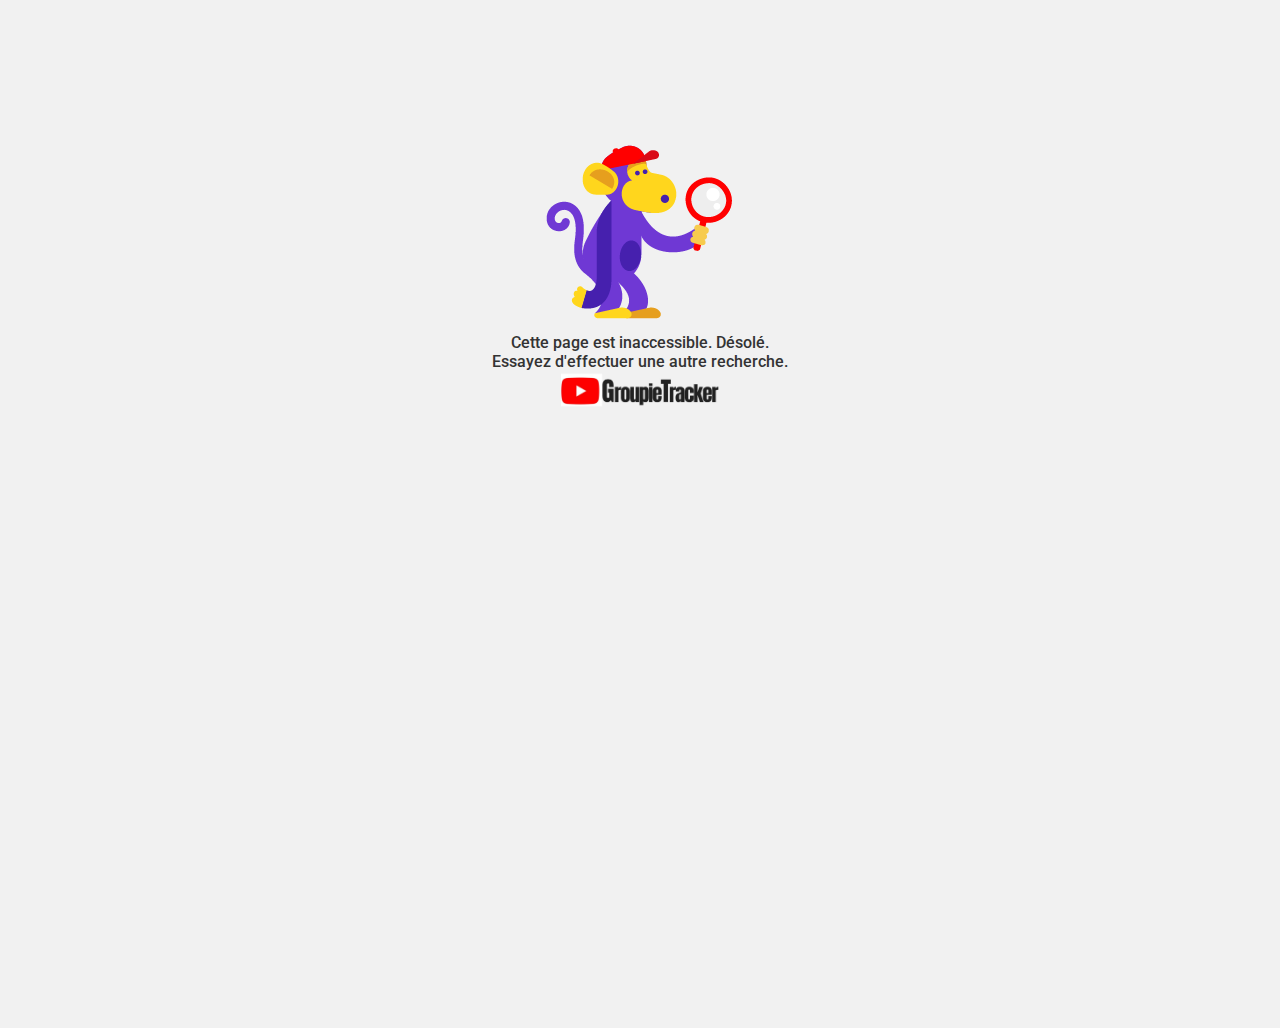
<file: templates/400Page.html>
<!DOCTYPE html>
<html lang="en">
<head>
    <meta charset="UTF-8">
    <meta name="viewport" content="width=device-width, initial-scale=1.0">
    <link rel="stylesheet" href="../static/style.css">
    <link rel="stylesheet" href="../static/style-mobile.css">
    <title>400 Not Found</title>
    <link rel="icon" type="image/png" href="../static/img/logoYtb.png">
</head>
<body class="error">
    <div class="error-page">
        <div class="error-page-content">
            <img id="error-illustration" src="../static/img/error.png" alt="singeYTB">
            <p class="error-p">Cette page est inaccessible. Désolé.
            <br>Essayez d'effectuer une autre recherche.</p>
            <div class="logoError">
                <a href="/">
                    <img src="../static/img/logoError.jpg" alt="logo" height="38px">
                </a>
            </div>
        </div>
    </div>
</body>
</html>
</file>
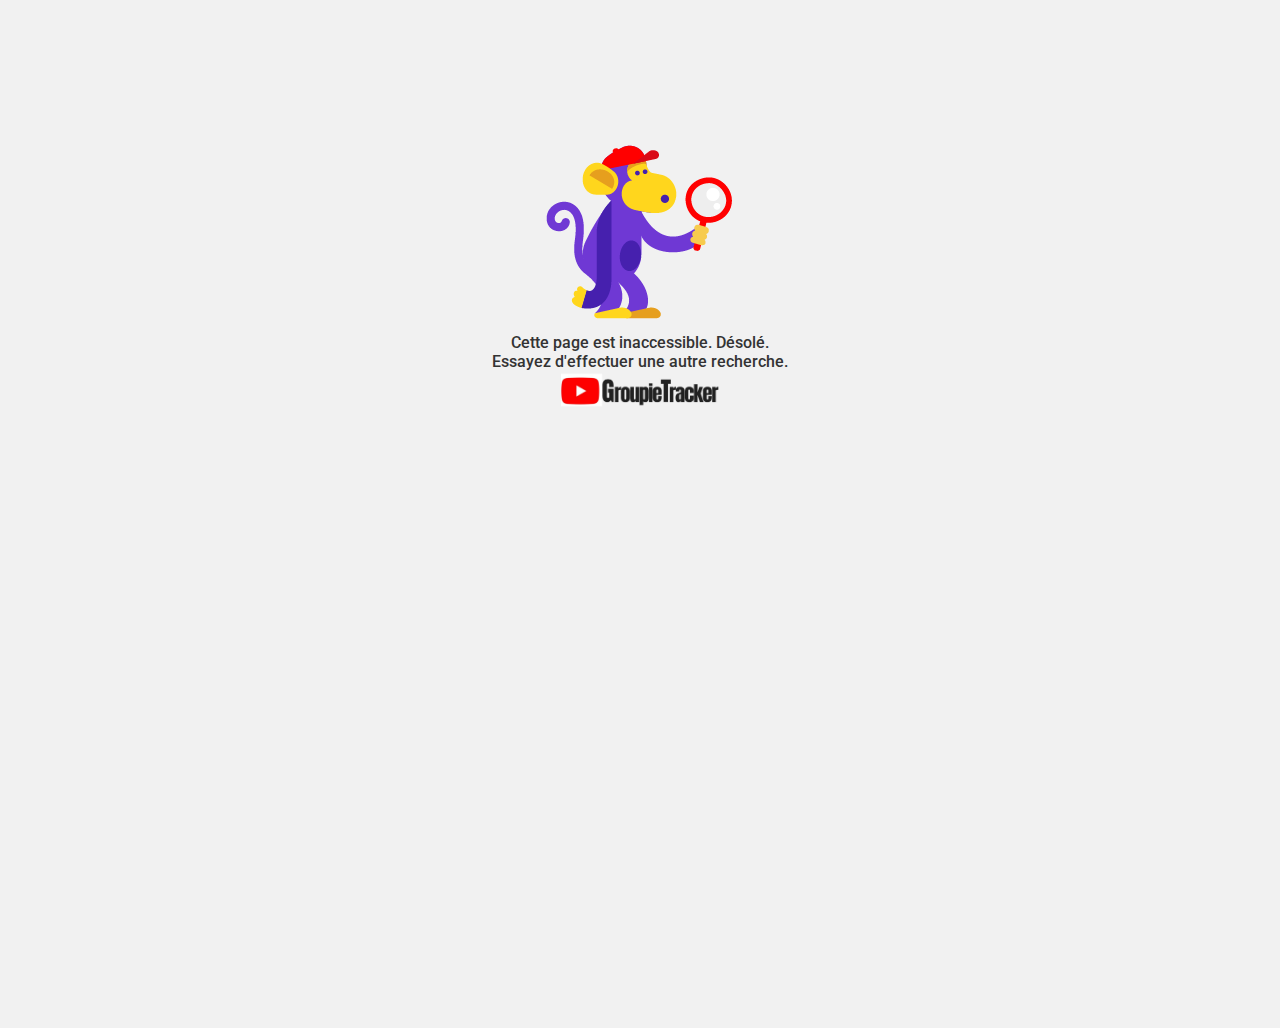
<file: templates/404Page.html>
<!DOCTYPE html>
<html lang="en">
<head>
    <meta charset="UTF-8">
    <meta name="viewport" content="width=device-width, initial-scale=1.0">
    <link rel="stylesheet" href="../static/style.css">
    <link rel="stylesheet" href="../static/style-mobile.css">
    <title>404 Not Found</title>
    <link rel="icon" type="image/png" href="../static/img/logoYtb.png">
</head>
<body class="error">
        <div class="error-page-content">
            <img id="error-illustration" src="../static/img/error.png" alt="singeYTB">
            <p class="error-p">Cette page est inaccessible. Désolé.
            <br>Essayez d'effectuer une autre recherche.</p>
            <div class="logoError">
                <a href="/">
                    <img src="../static/img/logoError.jpg" alt="logo" height="38px">
                </a>
            </div>
        </div>
</body>
</html>
</file>
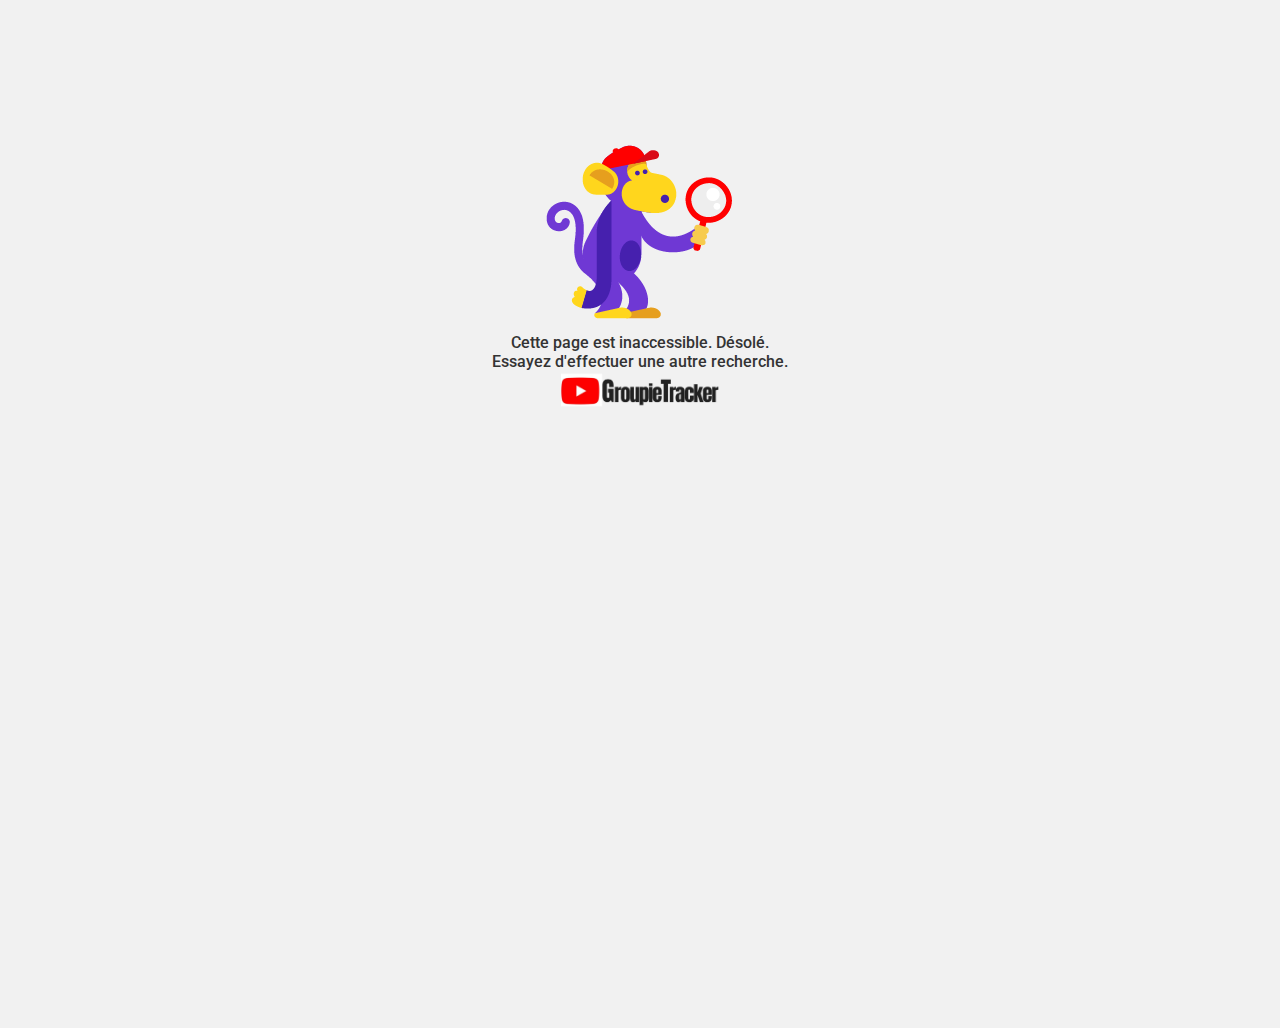
<file: templates/500Page.html>
<!DOCTYPE html>
<html lang="en">
<head>
    <meta charset="UTF-8">
    <meta name="viewport" content="width=device-width, initial-scale=1.0">
    <link rel="stylesheet" href="style.css">
    <link rel="stylesheet" href="style-mobile.css">
    <title>500 Not Found</title>
    <link rel="icon" type="image/png" href="img/logoYtb.png">
</head>
<body class="error">
    <div class="error-page">
        <div class="error-page-content">
            <img id="error-illustration" src="img/error.png" alt="singeYTB">
            <p class="error-p">Cette page est inaccessible. Désolé.
            <br>Essayez d'effectuer une autre recherche.</p>
            <div class="logoError">
                <a href="/">
                    <img src="img/logoError.jpg" alt="logo" height="38px">
                </a>
            </div>
        </div>
    </div>
</body>
</html>
</file>
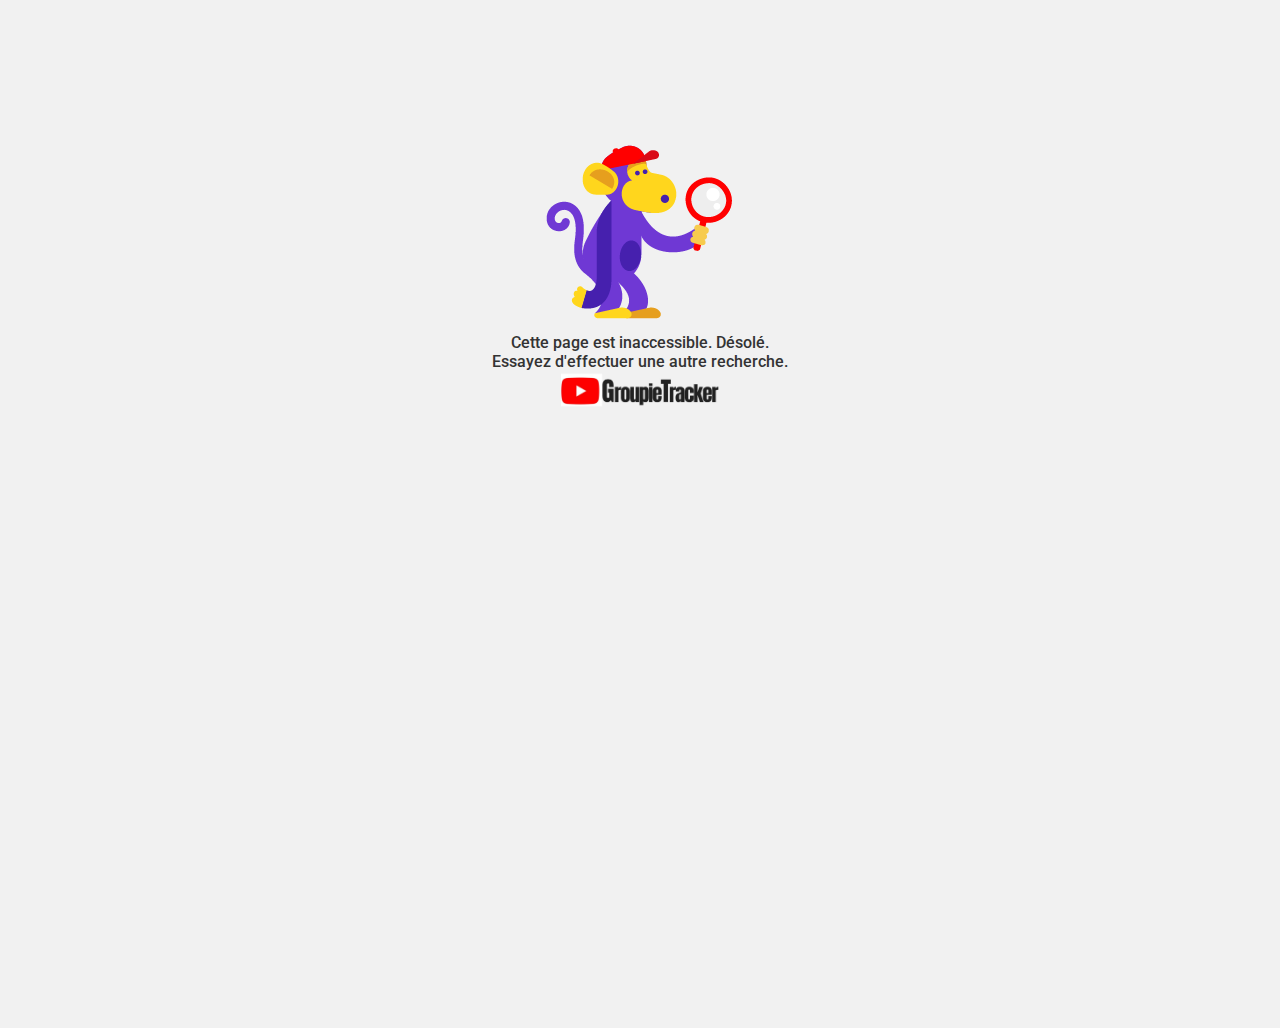
<file: templates/MethodPage.html>
<!DOCTYPE html>
<html lang="en">
<head>
    <meta charset="UTF-8">
    <meta name="viewport" content="width=device-width, initial-scale=1.0">
    <link rel="stylesheet" href="style.css">
    <link rel="stylesheet" href="style-mobile.css">
    <title>Method Not Supported</title>
    <link rel="icon" type="image/png" href="img/logoYtb.png">
</head>
<body class="error">
    <div class="error-page">
        <div class="error-page-content">
            <img id="error-illustration" src="img/error.png" alt="singeYTB">
            <p class="error-p">Cette page est inaccessible. Désolé.
            <br>Essayez d'effectuer une autre recherche.</p>
            <div class="logoError">
                <a href="/">
                    <img src="img/logoError.jpg" alt="logo" height="38px">
                </a>
            </div>
        </div>
    </div>
</body>
</html>
</file>
<file: static/style.css>
@import url("https://fonts.googleapis.com/css2?family=Roboto:wght@300;400;700&display=swap");

* {
    margin: 0;
    padding: 0;
    scroll-behavior: smooth;
}

body {
    width: 100vw;
    font-family: "Roboto", "Arial", sans-serif;
    font-weight: lighter;
    background-color: #fff;
    min-height: 100vh;
    display: grid;
    grid-template-rows: 1fr auto;
}

body.error {
    width: 100vw;
    font-family: "Roboto", "Arial", sans-serif;
    font-weight: 500;
    background-color: #f1f1f1;
    text-align: center;
    margin: auto;
    padding-top: 10%;
    padding-bottom: 0;
}

header {
    width: 100vw;
    height: 60px;
    position: fixed;
    background-color: white;
    padding-top: 10px;
    z-index: 1;
}

.containerHeader {
    display: flex;
    justify-content: space-between;
}

.logoHome {
    padding-left: 1.5vw;
    display: flex;
    flex-direction: row;
    font-size: 12px;
    color: #0f0f0f;
}

.logoHome > h1 {
    padding-left: 5px;
    padding-top: 3px;
}

.GT {
    font-size: 110%;
    font-weight: 800;
}

.search-box {
    display: flex;
    justify-content: center;
    align-items: center;
}

.search {
    display: inline-block;
    position: relative;
}

.search input[type="text"] {
    outline: none;
    width: 29vw;
    padding: 10px;
    border: 1.5px solid #ccc;
    border-radius: 20px;
}

.search button[type="submit"] {
    outline: none;
    background-color: #f8f8f8;
    border: 1.5px solid #ccc;
    color: #0f0f0f;
    cursor: pointer;
    padding: 10px 20px;
    border-radius: 0px 20px 20px 0px;
    position: absolute;
    top: 0;
    right: 0;
}

.search button[type="submit"]:hover {
    outline: none;
    color: #0f0f0f;
    background-color: #f0f0f0;
}

.gitLink {
    padding-right: 1.5vw;
}

.filters {
    /* margin-top: 20px; */
    height: 56px;
    display: flex;
    justify-content: space-around;
    background-color: #fff;
}

/* 
.filters input[type="date"] {
    height: 32px;
    background-color: #f2f2f2;
    color: #0f0f0f;
    border-radius: 10px;
    outline: none;
}

.filters input[type="date"]:hover {
    height: 32px;
    background-color: #e5e5e5;
    color: #0f0f0f;
    border-radius: 10px;
    outline: none;
}

.filters input[type="date"]:checked {
    height: 32px;
    background-color: #0f0f0f;
    color: #fff;
    border-radius: 10px;
    outline: none;
} */

.artists {
    padding-top: 140px;
    display: flex;
    flex-wrap: wrap;
    justify-content: space-around;
    /* background-color: #f2f2f2; */
}

.artist {
    margin: 20px 20px 40px 20px;
    flex: 1fr;
    width: 240px;
}

.artist img {
    border-radius: 10px;
    border: 1px solid #ccc;
}

.desc {
    padding-top: 10px;
    display: flex;
    align-items: center;
}

.plus {
    display: flex;
    align-items: center;
}

a#newPage {
    text-decoration: none;
}

input#name {
    color: #0f0f0f;
    font-size: 18px;
    padding-left: 10px;
    cursor: pointer;
    background-color: white;
    border: none;
}

p#creation {
    padding-top: 3px;
    padding-left: 46px;
    color: #606060;
    font-size: 14px;
}

.tooltip {
    position: relative;
    display: inline-block;
}

.tooltip .tooltiptext {
    visibility: hidden;
    width: 90px;
    background-color: black;
    opacity: 0.75;
    color: white;
    text-align: center;
    padding: 15px 10px;
    border-radius: 6px;

    position: absolute;
    z-index: 1;
    top: 125%;
    left: 50%;
}

.tooltip:hover .tooltiptext {
    visibility: visible;
    transition: 500ms ease;
}

.error-illustration {
    margin-bottom: 10px;
}

.error-p {
    color: #333;
    font-size: 16px;
    white-space: normal;
}

.pageArtist {
    width: 100%;
    text-align: center;
    position: absolute;
    margin-top: 80px;
}

.cadreArtist {
    display: flex;
    flex-wrap: wrap;
}

.droiteArtist {
    order: 2;
    margin-top: 80px;
    margin-left: 130px;
    margin-right: 70px;
    font-weight: 500;
}

.gaucheArtist {
    order: 1;
    width: 69%;
    height: 700px;
    margin-left: 70px;
    border-radius: 10px;
}

iframe {
    border-radius: 10px;
}

img#droite {
    border-radius: 10px;
    border: 1px solid #ccc;
}

#membres {
    text-align: center;
    letter-spacing: 2px;
    line-height: 25px;
}

#icon-membres {
    margin: 25px;
}

#name-art {
    margin-top: 9px;
    font-size: 24px;
    text-align: start;
    margin-left: 70px;
}

#under-name {
    text-align: start;
    margin-top: 5px;
    display: flex;
    margin-left: 70px;
}

#circle-image {
    width: 40px;
    border-radius: 50%;
}

#creation-artist {
    font-size: 17px;
    color: #0f0f0f;
    margin-left: 10px;
    font-weight: 500;
}

#premier-album {
    font-size: 14px;
    color: #606060;
}

#description {
    width: 69%;
    height: 95%;
    margin-top: 15px;
    margin-left: 70px;
    margin-bottom: 10px;
    border-radius: 10px;
    background-color: #f2f2f2;
}

#info-concert {
    text-align: start;
    padding-left: 15px;
    padding-top: 15px;
    line-height: 20px;
}

#concerts {
    font-weight: 500;
}

footer {
    text-align: center;
    padding-bottom: 30px;
}
</file>
<file: static/style-mobile.css>
@media only screen and (max-width: 550px) {

    header {
        width: 100vw;
        padding-top: 5%;
        position: absolute;
    }

    .logoHome {
        padding-left: 5%;
    }

    .logoHome > h1 {
        color: #0f0f0f;
        font-size: 20px;
        padding-top: 6px;
    }

    .search {
        padding-left: 30%;
    }

    .search input[type="text"] {
        border: 1.5px solid #ccc;
        border-radius: 20px;
        width: 32vw;
    }

    .search button[type="submit"] {
        border: 1px solid #ccc;
    }

    .gitLink {
        visibility: hidden;
    }

    .artist {
        margin-bottom: 8px;
        width: 100%;
        margin-left: 10%;
    }

    .artist img {
        width: 95%;
        height: auto;
    }

    .droiteArtist {
        margin: auto;
        margin-top: 10%;
      }

    img#droite {
        margin-top: 15px;
        border-radius: 50%;
        width: 60%;
        height: auto;
    }
    
    #icon-membres, #name-art, #under-name {
        visibility: hidden;
    }

    .gaucheArtist {
        margin: auto;
        margin-top: 10%;
        width: auto;
        height: auto;
    }

    #description {
        width: 95%;
        margin: auto;
        margin-bottom: 10%;

    }

    footer {
        position: fixed;
        margin-left: 50%;
        margin-top: 200%;
    }
}
</file>
<file: templates/style.css>
@import url("https://fonts.googleapis.com/css2?family=Roboto:wght@300;400;700&display=swap");

* {
    margin: 0;
    padding: 0;
    scroll-behavior: smooth;
}

body {
    width: 100vw;
    font-family: "Roboto", "Arial", sans-serif;
    font-weight: lighter;
    background-color: #fff;
    min-height: 100vh;
    display: grid;
    grid-template-rows: 1fr auto;
}

body.error {
    width: 100vw;
    font-family: "Roboto", "Arial", sans-serif;
    font-weight: 500;
    background-color: #f1f1f1;
    text-align: center;
    margin: auto;
    padding-top: 10%;
    padding-bottom: 0;
}

header {
    width: 100vw;
    height: 60px;
    position: fixed;
    background-color: white;
    padding-top: 10px;
    z-index: 1;
}

.containerHeader {
    display: flex;
    justify-content: space-between;
}

.logoHome {
    padding-left: 1.5vw;
    display: flex;
    flex-direction: row;
    font-size: 12px;
    color: #0f0f0f;
}

.logoHome > h1 {
    padding-left: 5px;
    padding-top: 3px;
}

.GT {
    font-size: 110%;
    font-weight: 800;
}

.search-box {
    display: flex;
    justify-content: center;
    align-items: center;
}

.search {
    display: inline-block;
    position: relative;
}

.search input[type="text"] {
    outline: none;
    width: 29vw;
    padding: 10px;
    border: 1.5px solid #ccc;
    border-radius: 20px;
}

.search button[type="submit"] {
    outline: none;
    background-color: #f8f8f8;
    border: 1.5px solid #ccc;
    color: #0f0f0f;
    cursor: pointer;
    padding: 10px 20px;
    border-radius: 0px 20px 20px 0px;
    position: absolute;
    top: 0;
    right: 0;
}

.search button[type="submit"]:hover {
    outline: none;
    color: #0f0f0f;
    background-color: #f0f0f0;
}

.gitLink {
    padding-right: 1.5vw;
}

.filters {
    /* margin-top: 20px; */
    height: 56px;
    display: flex;
    justify-content: space-around;
    background-color: #fff;
}

/* 
.filters input[type="date"] {
    height: 32px;
    background-color: #f2f2f2;
    color: #0f0f0f;
    border-radius: 10px;
    outline: none;
}

.filters input[type="date"]:hover {
    height: 32px;
    background-color: #e5e5e5;
    color: #0f0f0f;
    border-radius: 10px;
    outline: none;
}

.filters input[type="date"]:checked {
    height: 32px;
    background-color: #0f0f0f;
    color: #fff;
    border-radius: 10px;
    outline: none;
} */

.artists {
    padding-top: 140px;
    display: flex;
    flex-wrap: wrap;
    justify-content: space-around;
    /* background-color: #f2f2f2; */
}

.artist {
    margin: 20px 20px 40px 20px;
    flex: 1fr;
    width: 240px;
}

.artist img {
    border-radius: 10px;
    border: 1px solid #ccc;
}

.desc {
    padding-top: 10px;
    display: flex;
    align-items: center;
}

.plus {
    display: flex;
    align-items: center;
}

a#newPage {
    text-decoration: none;
}

input#name {
    color: #0f0f0f;
    font-size: 18px;
    padding-left: 10px;
    cursor: pointer;
    background-color: white;
    border: none;
}

p#creation {
    padding-top: 3px;
    padding-left: 46px;
    color: #606060;
    font-size: 14px;
}

.tooltip {
    position: relative;
    display: inline-block;
}

.tooltip .tooltiptext {
    visibility: hidden;
    width: 90px;
    background-color: black;
    opacity: 0.75;
    color: white;
    text-align: center;
    padding: 15px 10px;
    border-radius: 6px;

    position: absolute;
    z-index: 1;
    top: 125%;
    left: 50%;
}

.tooltip:hover .tooltiptext {
    visibility: visible;
    transition: 500ms ease;
}

.error-illustration {
    margin-bottom: 10px;
}

.error-p {
    color: #333;
    font-size: 16px;
    white-space: normal;
}

.pageArtist {
    width: 100%;
    text-align: center;
    position: absolute;
    margin-top: 80px;
}

.cadreArtist {
    display: flex;
    flex-wrap: wrap;
}

.droiteArtist {
    order: 2;
    margin-top: 80px;
    margin-left: 130px;
    margin-right: 70px;
    font-weight: 500;
}

.gaucheArtist {
    order: 1;
    width: 69%;
    height: 700px;
    margin-left: 70px;
    border-radius: 10px;
}

iframe {
    border-radius: 10px;
}

img#droite {
    border-radius: 10px;
    border: 1px solid #ccc;
}

#membres {
    text-align: center;
    letter-spacing: 2px;
    line-height: 25px;
}

#icon-membres {
    margin: 25px;
}

#name-art {
    margin-top: 9px;
    font-size: 24px;
    text-align: start;
    margin-left: 70px;
}

#under-name {
    text-align: start;
    margin-top: 5px;
    display: flex;
    margin-left: 70px;
}

#circle-image {
    width: 40px;
    border-radius: 50%;
}

#creation-artist {
    font-size: 17px;
    color: #0f0f0f;
    margin-left: 10px;
    font-weight: 500;
}

#premier-album {
    font-size: 14px;
    color: #606060;
}

#description {
    width: 69%;
    height: 95%;
    margin-top: 15px;
    margin-left: 70px;
    margin-bottom: 10px;
    border-radius: 10px;
    background-color: #f2f2f2;
}

#info-concert {
    text-align: start;
    padding-left: 15px;
    padding-top: 15px;
    line-height: 20px;
}

#concerts {
    font-weight: 500;
}

footer {
    text-align: center;
    padding-bottom: 30px;
}
</file>
<file: templates/style-mobile.css>
@media only screen and (max-width: 550px) {

    header {
        width: 100vw;
        padding-top: 5%;
        position: absolute;
    }

    .logoHome {
        padding-left: 5%;
    }

    .logoHome > h1 {
        color: #0f0f0f;
        font-size: 20px;
        padding-top: 6px;
    }

    .search {
        padding-left: 30%;
    }

    .search input[type="text"] {
        border: 1.5px solid #ccc;
        border-radius: 20px;
        width: 32vw;
    }

    .search button[type="submit"] {
        border: 1px solid #ccc;
    }

    .gitLink {
        visibility: hidden;
    }

    .artist {
        margin-bottom: 8px;
        width: 100%;
        margin-left: 10%;
    }

    .artist img {
        width: 95%;
        height: auto;
    }

    .droiteArtist {
        margin: auto;
        margin-top: 10%;
      }

    img#droite {
        margin-top: 15px;
        border-radius: 50%;
        width: 60%;
        height: auto;
    }
    
    #icon-membres, #name-art, #under-name {
        visibility: hidden;
    }

    .gaucheArtist {
        margin: auto;
        margin-top: 10%;
        width: auto;
        height: auto;
    }

    #description {
        width: 95%;
        margin: auto;
        margin-bottom: 10%;

    }

    footer {
        position: fixed;
        margin-left: 50%;
        margin-top: 200%;
    }
}
</file>
